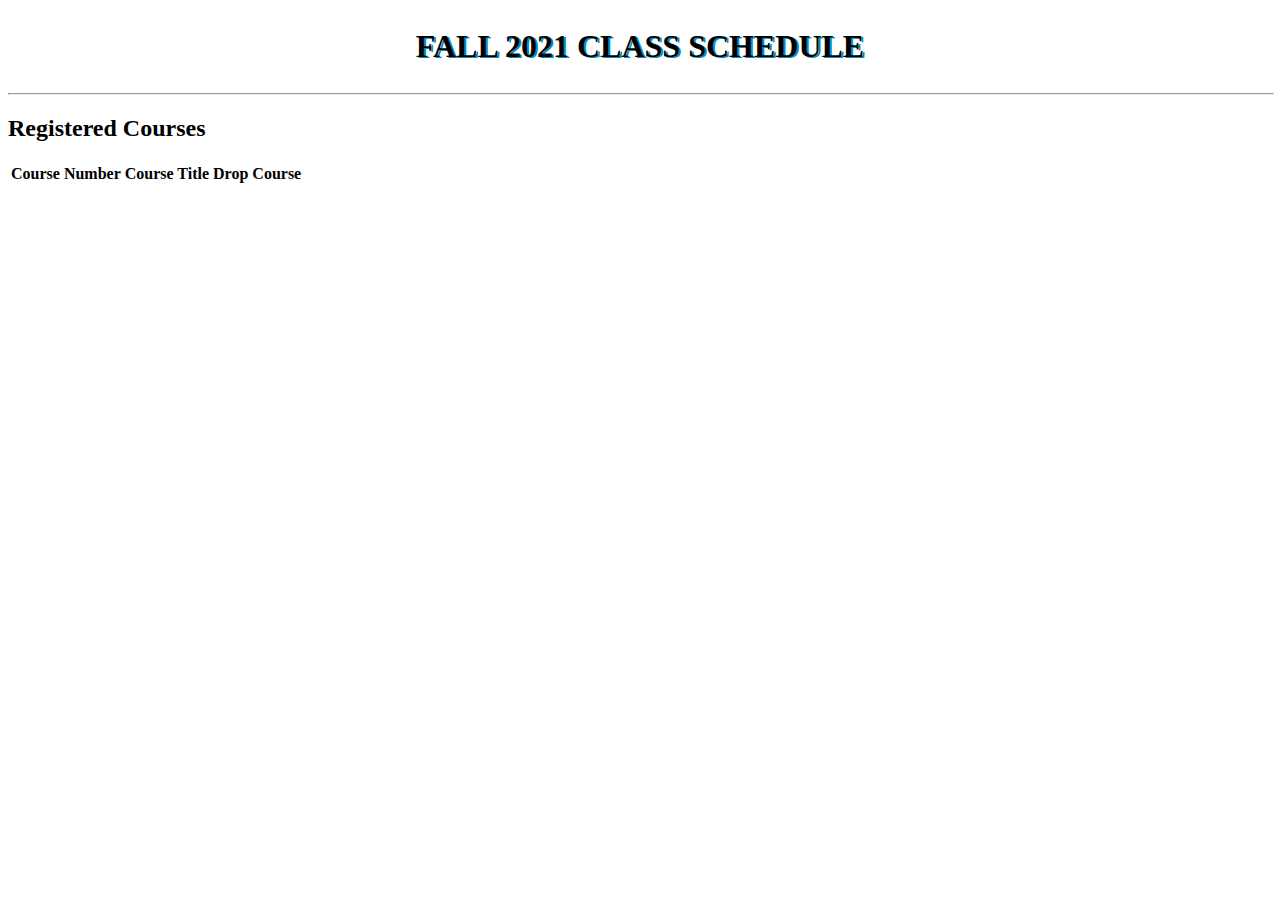
<file: class_schedule.html>
<!DOCTYPE html>
<html lang="en">
<head>
	<meta charset="UTF-8">
	<meta name="viewport" content="width=device-width, initial-scale=1.0">
	<!-- Bootstrap CDN -->
	<link rel="stylesheet" href="https://cdn.jsdelivr.net/npm/bootstrap@4.6.0/dist/css/bootstrap.min.css" integrity="sha384-B0vP5xmATw1+K9KRQjQERJvTumQW0nPEzvF6L/Z6nronJ3oUOFUFpCjEUQouq2+l" crossorigin="anonymous">
	<!-- Fontawesome CDN -->
	<link rel="stylesheet" href="https://pro.fontawesome.com/releases/v5.10.0/css/all.css" integrity="sha384-AYmEC3Yw5cVb3ZcuHtOA93w35dYTsvhLPVnYs9eStHfGJvOvKxVfELGroGkvsg+p" crossorigin="anonymous"/>
	<!-- jQuery CDN -->
	<script src="https://code.jquery.com/jquery-3.6.0.min.js" integrity="sha256-/xUj+3OJU5yExlq6GSYGSHk7tPXikynS7ogEvDej/m4=" crossorigin="anonymous"></script>
	<!-- CSS Stylesheet -->
	<link rel="stylesheet" type="text/css" href="style.css">
	<title>Document</title>
</head>
<body>
	<script>
		// Fetching the variable from the session storage, and splitting the string into an array
		let num = sessionStorage.getItem('courseNumber').split(",");
		let title = sessionStorage.getItem('courseTitle').split(",");
		let courseList = ``;

		// Looping through the arrays of course numbers and titles and wrapping it in td and tr
		for(let i = 0; i < num.length; i++) {
			courseList += `<tr class="rows">
				<td>${num[i]}</td>
				<td>${title[i]}</td>
				<td class="drop"><i class="fas fa-trash-alt"></i></td>
			</tr><br />`;
		}

		// After 0.1 sec, render the table row to the registered courses table, add event listener to icon to remove course from table
		setTimeout(function() {
			$(".table_body").html(courseList);
			$(".drop").click(function() {
				$(this).parent().remove();
			});
		}, 100);


	</script>
	<div class="container">
		<h1 id="title">Fall 2021 Class Schedule</h1>
		<hr />
		<h2>Registered Courses</h2>
		<table class="table table-sm">
		  	<thead>
		    	<tr>
					<th scope="col">Course Number</th>
					<th scope="col">Course Title</th>
					<th scope="col">Drop Course</th>
		    	</tr>
		  	</thead>
		  	<tbody class="table_body"></tbody>
		</table>
	</div>
</body>
</html>
</file>
<file: style.css>
#welcome {
	background: url(images/college_campus.jpg) no-repeat center center fixed;
	background-size: cover;
}

.jumbotron {
	text-align: center;
	align-content: center;
	width: 80%;
	height: 60%;
	margin: auto;
	margin-top: 120px;
	background: rgba(255, 255, 255, 0.7);
}

.lead {
	font-size: 36px;
}

.btn {
	font-family: Verdana;
	font-size: 16px;
}

.display-4 {
	padding: 15px;
}

.card {
	margin-bottom: 20px;
	box-shadow: 0 4px 8px 0 rgba(0, 0, 0, 0.2), 0 6px 20px 0 rgba(0, 0, 0, 0.19);
	text-align: center;
}

.hide {
	display: none;
}

.show {
	display: inline;
}

.fa-check-circle {
	color: #3dc234;
	font-size: 36px;
	display: none;
}

.fa-trash-alt {
	color: #db090c;
	font-size: 26px;
	padding-left: 20px;
}

.btn-info {
	margin-bottom: 15px;
	align-content: right;
}

.btn-info a {
	color: #fff;
}

.drop {
	cursor: pointer;
}

#title {
	padding: 20px;
	text-align: center;
	font-weight: bold;
	text-transform: uppercase;
	text-shadow: 2px 1px #078dba;
	margin: auto;
}

hr {
	width: 100%;
}
</file>
